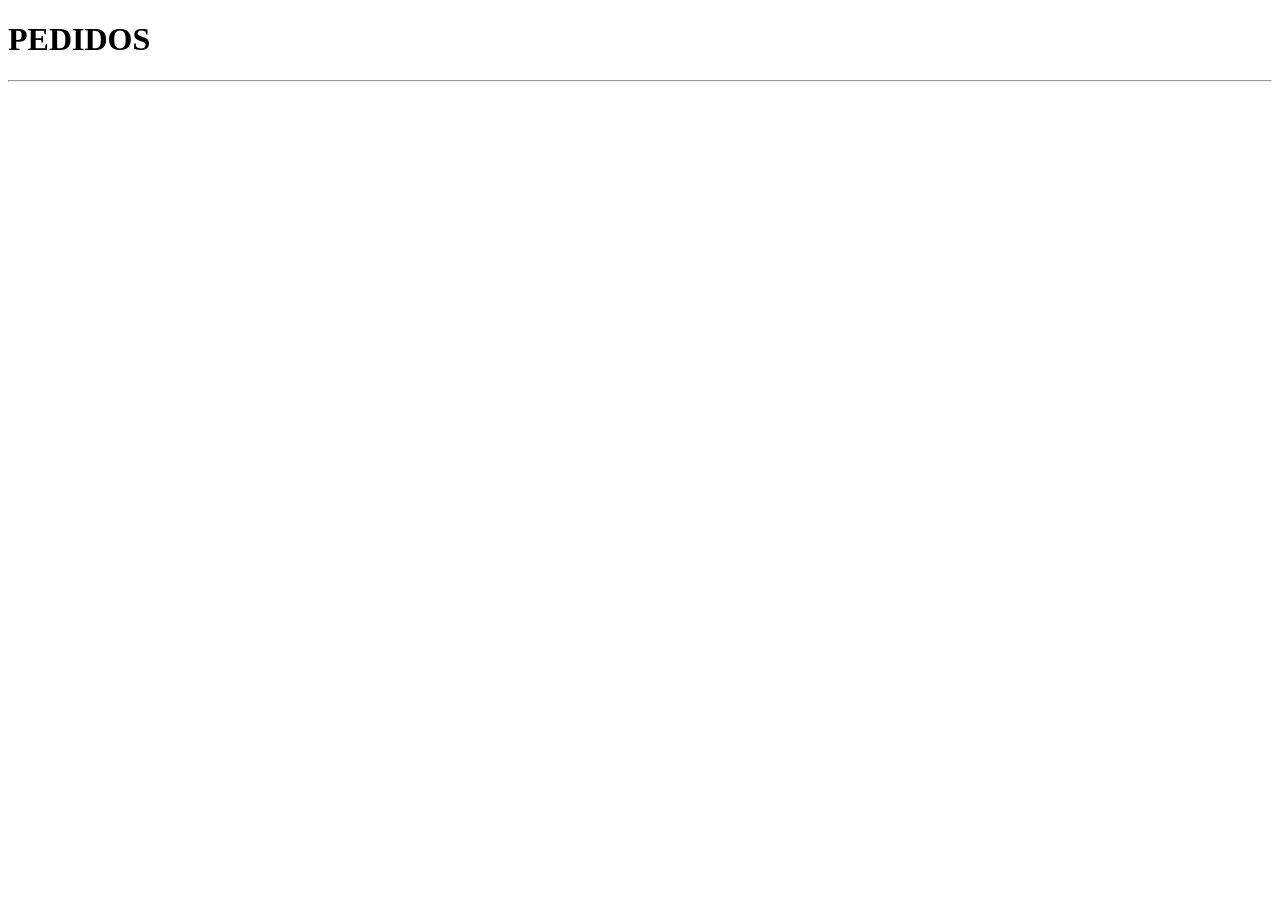
<file: modulos/mod_pedidos.html>
<!DOCTYPE html>
<html lang="en">
<head>
    <meta charset="UTF-8">
    <meta name="viewport" content="width=device-width, initial-scale=1.0">
    <title>pedidos</title>
</head>
<body>
    <h1>PEDIDOS</h1>
    <hr>
</body>
</html>
</file>
